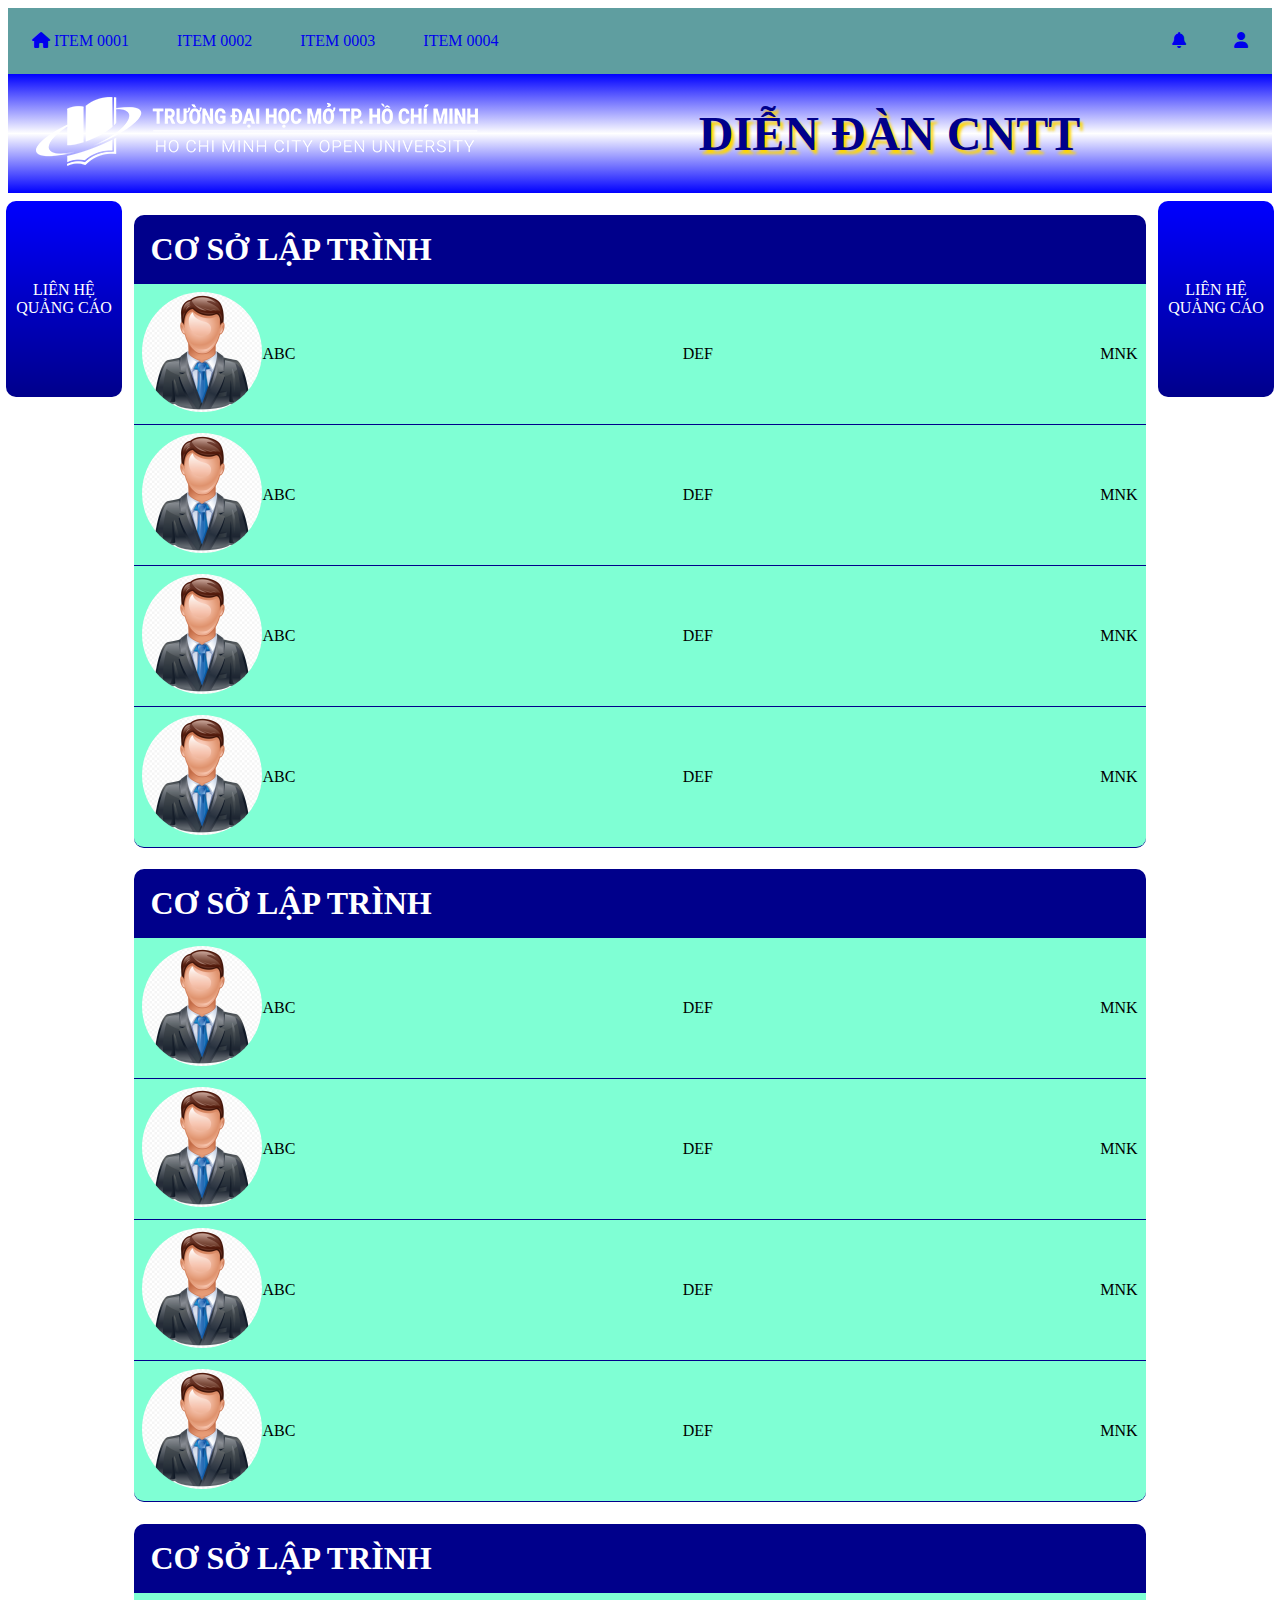
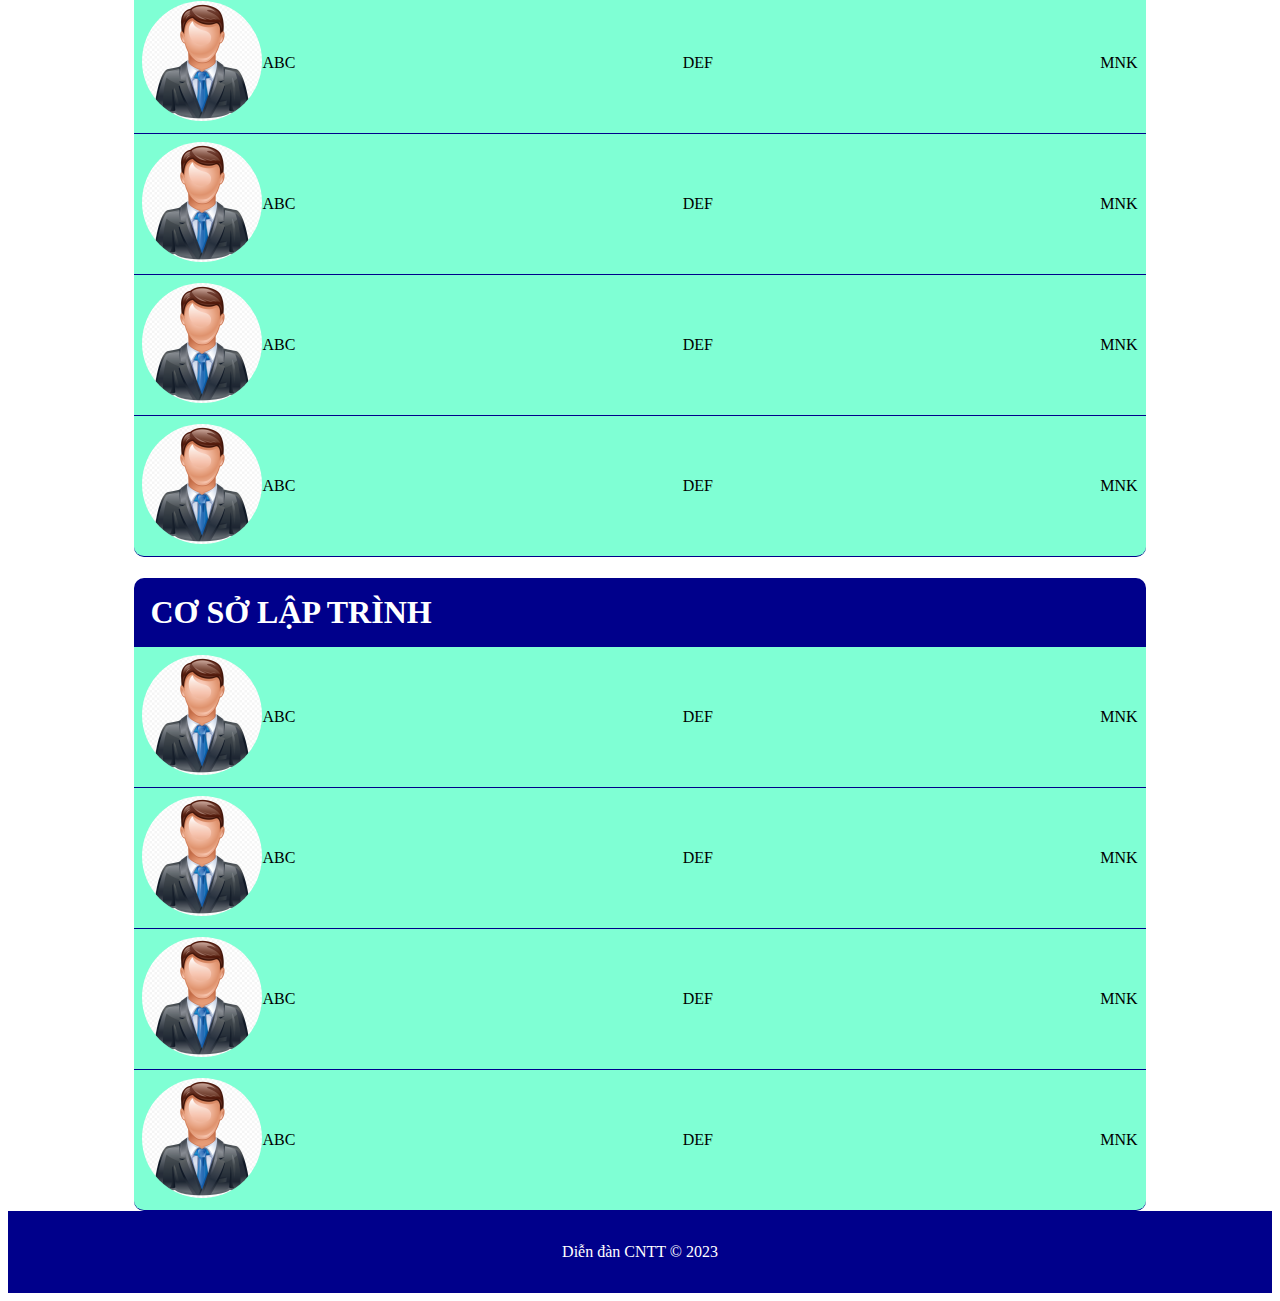
<file: index.html>
<!DOCTYPE html>
<html lang="en">
<head>
    <meta charset="UTF-8">
    <meta http-equiv="X-UA-Compatible" content="IE=edge">
    <meta name="viewport" content="width=device-width, initial-scale=1.0">
    <title>Diễn đàn CNTT</title>
    <link rel="stylesheet" href="css/forum.css" />
    <link rel="stylesheet" href="https://cdnjs.cloudflare.com/ajax/libs/font-awesome/6.4.0/css/all.min.css" />

</head>
<body>
    <nav class="flex between">
        <ul class="left menu flex">
            <li><a href="#"><i class="fa-solid fa-house"></i> ITEM 0001</a></li>
            <li><a href="#">ITEM 0002</a></li>
            <li><a href="#">ITEM 0003</a></li>
            <li><a href="#">ITEM 0004</a></li>
        </ul>

        <ul class="right menu flex">
            <li class="sub">
                <a href="#"><i class="fa-solid fa-bell"></i></a>

                <ul class="submenu">
                    <li>NOI DUNG THONG BAO 0001</li>
                    <li>NOI DUNG THONG BAO 0002</li>
                    <li>NOI DUNG THONG BAO 0003</li>
                    <li>NOI DUNG THONG BAO 0004</li>
                    <li>NOI DUNG THONG BAO 0005</li>
                </ul>
            </li>
            <li><a href="#"><i class="fa-solid fa-user"></i></a></li>
        </ul>
    </nav>
    <header class="flex between">
        <div><img src="images/ou-logo.png" /></div>
        <h1 class="subject">DIỄN ĐÀN CNTT</h1>
        <div></div>
    </header>
    <aside class="ads">
        <div class="left">LIÊN HỆ QUẢNG CÁO</div>
        <div class="right">LIÊN HỆ QUẢNG CÁO</div>
    </aside>
    <main class="container">
        <section>
            <h1 class="form-subject">CƠ SỞ LẬP TRÌNH</h1>
            <div class="forums">
                <div class="forum flex between">
                   <div class="flex">
                    <div><img class="avatar" src="images/user.png" /></div>
                    <div>ABC</div>
                   </div>
                    <div>DEF</div>
                    <div>MNK</div>
                </div>
                <div class="forum flex between">
                    <div class="flex">
                     <div><img class="avatar" src="images/user.png" /></div>
                     <div>ABC</div>
                    </div>
                     <div>DEF</div>
                     <div>MNK</div>
                 </div>
                 <div class="forum flex between">
                    <div class="flex">
                     <div><img class="avatar" src="images/user.png" /></div>
                     <div>ABC</div>
                    </div>
                     <div>DEF</div>
                     <div>MNK</div>
                 </div>
                 <div class="forum flex between">
                    <div class="flex">
                     <div><img class="avatar" src="images/user.png" /></div>
                     <div>ABC</div>
                    </div>
                     <div>DEF</div>
                     <div>MNK</div>
                 </div>
            </div>
        </section>
        <section>
            <h1 class="form-subject">CƠ SỞ LẬP TRÌNH</h1>
            <div class="forums">
                <div class="forum flex between">
                   <div class="flex">
                    <div><img class="avatar" src="images/user.png" /></div>
                    <div>ABC</div>
                   </div>
                    <div>DEF</div>
                    <div>MNK</div>
                </div>
                <div class="forum flex between">
                    <div class="flex">
                     <div><img class="avatar" src="images/user.png" /></div>
                     <div>ABC</div>
                    </div>
                     <div>DEF</div>
                     <div>MNK</div>
                 </div>
                 <div class="forum flex between">
                    <div class="flex">
                     <div><img class="avatar" src="images/user.png" /></div>
                     <div>ABC</div>
                    </div>
                     <div>DEF</div>
                     <div>MNK</div>
                 </div>
                 <div class="forum flex between">
                    <div class="flex">
                     <div><img class="avatar" src="images/user.png" /></div>
                     <div>ABC</div>
                    </div>
                     <div>DEF</div>
                     <div>MNK</div>
                 </div>
            </div>
        </section>
        <section>
            <h1 class="form-subject">CƠ SỞ LẬP TRÌNH</h1>
            <div class="forums">
                <div class="forum flex between">
                   <div class="flex">
                    <div><img class="avatar" src="images/user.png" /></div>
                    <div>ABC</div>
                   </div>
                    <div>DEF</div>
                    <div>MNK</div>
                </div>
                <div class="forum flex between">
                    <div class="flex">
                     <div><img class="avatar" src="images/user.png" /></div>
                     <div>ABC</div>
                    </div>
                     <div>DEF</div>
                     <div>MNK</div>
                 </div>
                 <div class="forum flex between">
                    <div class="flex">
                     <div><img class="avatar" src="images/user.png" /></div>
                     <div>ABC</div>
                    </div>
                     <div>DEF</div>
                     <div>MNK</div>
                 </div>
                 <div class="forum flex between">
                    <div class="flex">
                     <div><img class="avatar" src="images/user.png" /></div>
                     <div>ABC</div>
                    </div>
                     <div>DEF</div>
                     <div>MNK</div>
                 </div>
            </div>
        </section>
        <section>
            <h1 class="form-subject">CƠ SỞ LẬP TRÌNH</h1>
            <div class="forums">
                <div class="forum flex between">
                   <div class="flex">
                    <div><img class="avatar" src="images/user.png" /></div>
                    <div>ABC</div>
                   </div>
                    <div>DEF</div>
                    <div>MNK</div>
                </div>
                <div class="forum flex between">
                    <div class="flex">
                     <div><img class="avatar" src="images/user.png" /></div>
                     <div>ABC</div>
                    </div>
                     <div>DEF</div>
                     <div>MNK</div>
                 </div>
                 <div class="forum flex between">
                    <div class="flex">
                     <div><img class="avatar" src="images/user.png" /></div>
                     <div>ABC</div>
                    </div>
                     <div>DEF</div>
                     <div>MNK</div>
                 </div>
                 <div class="forum flex between">
                    <div class="flex">
                     <div><img class="avatar" src="images/user.png" /></div>
                     <div>ABC</div>
                    </div>
                     <div>DEF</div>
                     <div>MNK</div>
                 </div>
            </div>
        </section>
    </main>
    <footer>
        Diễn đàn CNTT &copy; 2023
    </footer>
</body>
</html>
</file>
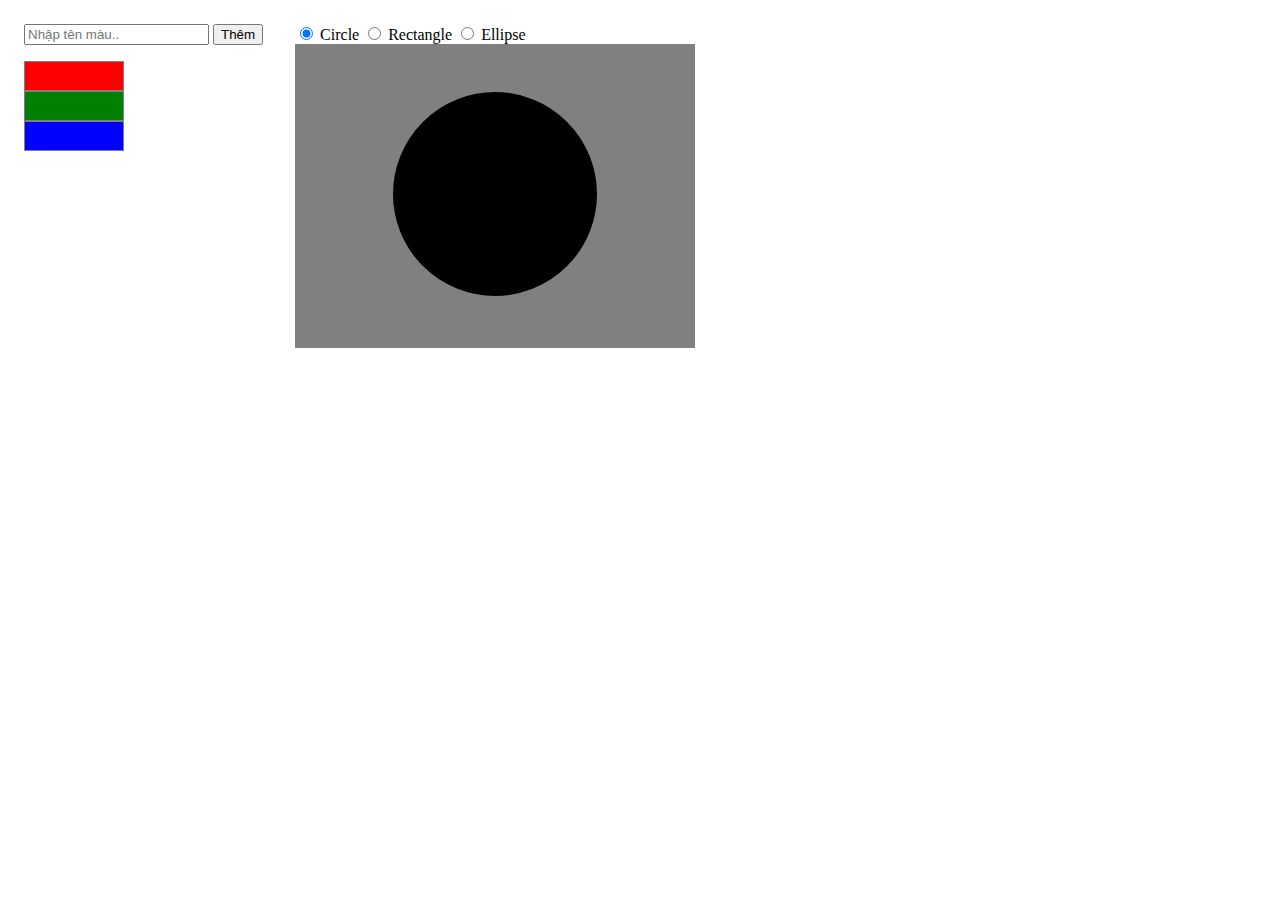
<file: index10.html>
<!DOCTYPE html>
<html lang="en">
<head>
    <meta charset="UTF-8">
    <meta http-equiv="X-UA-Compatible" content="IE=edge">
    <meta name="viewport" content="width=device-width, initial-scale=1.0">
    <title>jQuery Demo</title>
    <script src="js/code.jquery.com_jquery-3.7.0.min.js"></script>
    <script src="js/bai03.js"></script>
    <style>
        .buttons {
            margin-top: 5px;
        }
        .buttons input[type=button] {
            width: 100px;
            height: 30px;
            border: 1px solid gray;
        }

        .shape {
            background-color: gray;
        }

        svg {
            width: 400px;
            height: 300px;
        }

        .flex {
            display: flex;
        }

        .shape > svg:not(:first-child) {
            display: none;
        }

        .flex > * {
            padding: 1rem;
        }
    </style>
</head>
<body>
    <div class="flex">
        <div>
            <div>
                <input type="text" name="" id="colorId" placeholder="Nhập tên màu.." />
                <input type="button" value="Thêm" id="btnThem" />
            </div>
            <ul id="suggest"></ul>
            <div class="buttons">
                <div><input type="button" style="background-color:red"></div>
                <div><input type="button" style="background-color:green"></div>
                <div><input type="button" style="background-color:blue"></div>
            </div>
        </div>
        <div>
            <div class="rdo">
                <input type="radio" name="shape" rel="#circle" checked /> Circle
                <input type="radio" name="shape" rel="#rect" /> Rectangle
                <input type="radio" name="shape" rel="#elllipse" /> Ellipse
            </div>
            <div class="shape">
                <svg id="circle">
                <circle cx="200" cy="150" r="100" stroke="black"
                stroke-width="4" fill="black" />
                </svg>
                <svg id="rect">
                <rect x="100" y="50" width="200" height="200"
                stroke="black" stroke-width="4" fill="black" />
                </svg>
                <svg id="elllipse">
                <ellipse cx="200" cy="150" rx="150" ry="80"
                stroke="black" stroke-width="4 fill="black" />
                </svg>
            </div>
        </div>
    </div>
</body>
</html>
</file>
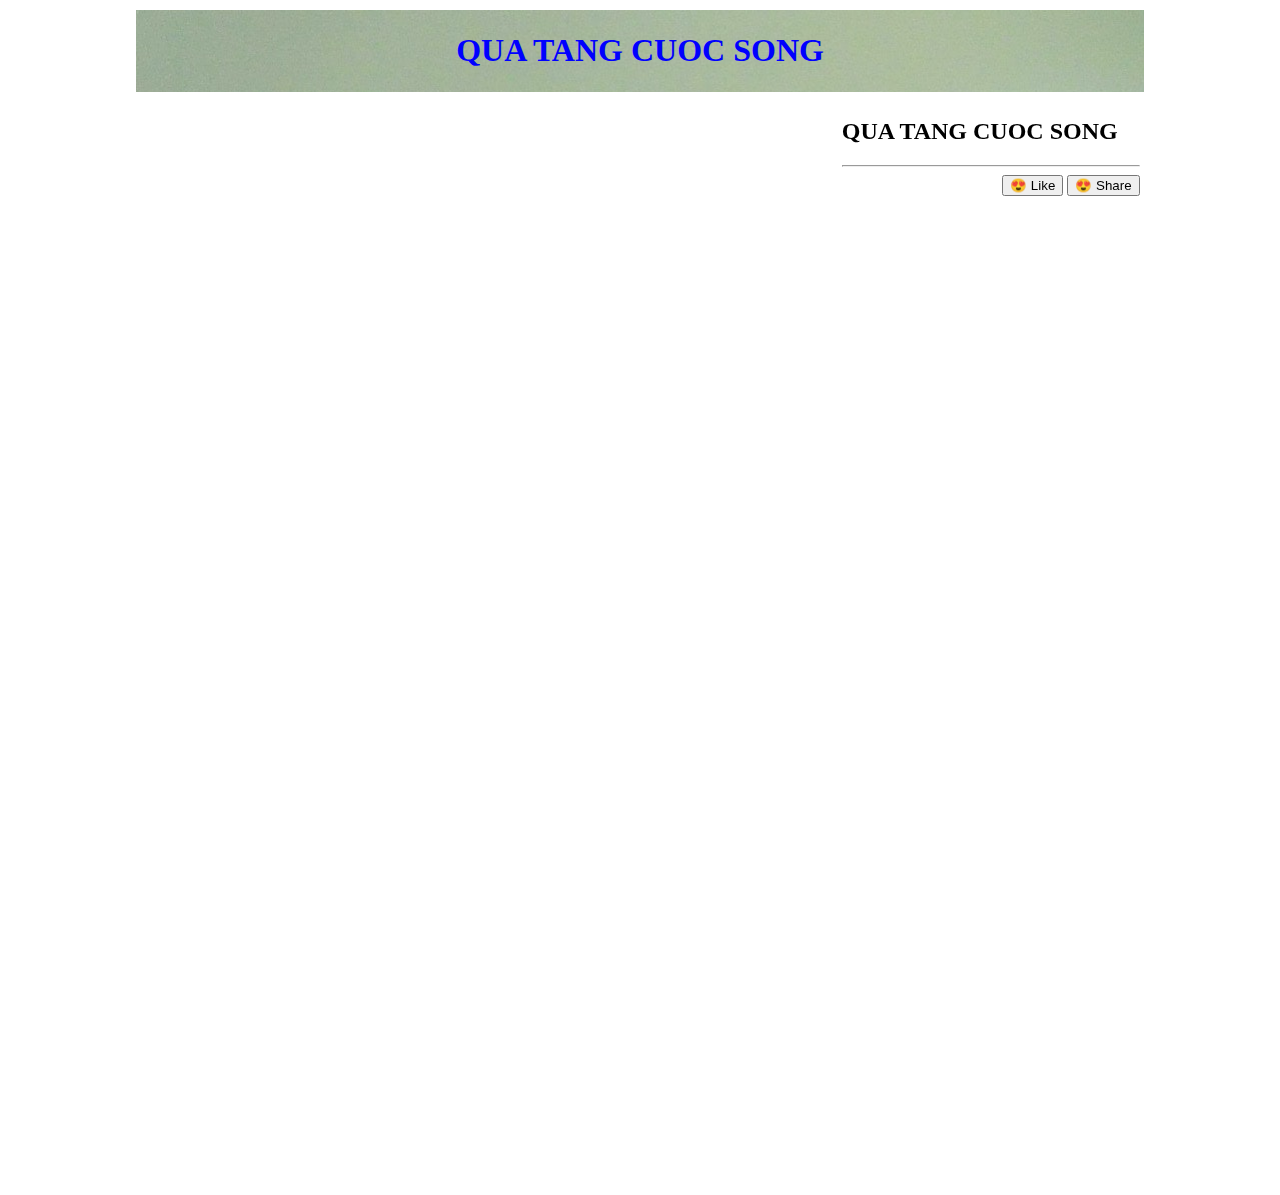
<file: index2.html>
<!DOCTYPE html>
<html lang="en">
<head>
    <meta charset="UTF-8">
    <meta http-equiv="X-UA-Compatible" content="IE=edge">
    <meta name="viewport" content="width=device-width, initial-scale=1.0">
    <title>Document</title>
    <style>
        table.main {
            width: 80%;
            margin: 0 auto;
        }

        table.main thead {
            text-align: center;
            color: blue;
            background-image: url(images/bg.jpg);
        }

        table.sub1 {
            width: 100%;
        }

        table.sub1 td {
            vertical-align: top;
        }

        iframe {
            width: 100%;
        }

        .btn {
            text-align: right;
        }
    </style>
</head>
<body>
    <table class="main" >
        <thead>
            <tr>
                <td><h1>QUA TANG CUOC SONG</h1></td>
            </tr>
        </thead>
        <tr>
            <td>
                <table class="sub1">
                    <tr>
                        <td width="70%"><iframe height="753" src="https://www.youtube.com/embed/HkWn1btl414" title="Sơ đồ lớp (class diagram)" frameborder="0" allow="accelerometer; autoplay; clipboard-write; encrypted-media; gyroscope; picture-in-picture; web-share" allowfullscreen></iframe></td>
                        <td>
                            <h2>QUA TANG CUOC SONG</h2>
                            <hr />
                            <div class="btn">
                                <button>&#128525; Like</button>
                                <button>&#128525; Share</button>
                            </div>
                        </td>
                    </tr>
                </table>
            </td>
        </tr>
        <tr>
            <td>
                <table width="100%">
                    <tr>
                        <td><iframe src="https://www.youtube.com/embed/HkWn1btl414" title="Sơ đồ lớp (class diagram)" frameborder="0" allow="accelerometer; autoplay; clipboard-write; encrypted-media; gyroscope; picture-in-picture; web-share" allowfullscreen></iframe></td>
                        <td><iframe src="https://www.youtube.com/embed/HkWn1btl414" title="Sơ đồ lớp (class diagram)" frameborder="0" allow="accelerometer; autoplay; clipboard-write; encrypted-media; gyroscope; picture-in-picture; web-share" allowfullscreen></iframe></td>
                        <td><iframe src="https://www.youtube.com/embed/HkWn1btl414" title="Sơ đồ lớp (class diagram)" frameborder="0" allow="accelerometer; autoplay; clipboard-write; encrypted-media; gyroscope; picture-in-picture; web-share" allowfullscreen></iframe></td>
                        <td><iframe src="https://www.youtube.com/embed/HkWn1btl414" title="Sơ đồ lớp (class diagram)" frameborder="0" allow="accelerometer; autoplay; clipboard-write; encrypted-media; gyroscope; picture-in-picture; web-share" allowfullscreen></iframe></td>
                    </tr>
                    <tr>
                        <td><iframe src="https://www.youtube.com/embed/HkWn1btl414" title="Sơ đồ lớp (class diagram)" frameborder="0" allow="accelerometer; autoplay; clipboard-write; encrypted-media; gyroscope; picture-in-picture; web-share" allowfullscreen></iframe></td>
                        <td><iframe src="https://www.youtube.com/embed/HkWn1btl414" title="Sơ đồ lớp (class diagram)" frameborder="0" allow="accelerometer; autoplay; clipboard-write; encrypted-media; gyroscope; picture-in-picture; web-share" allowfullscreen></iframe></td>
                        <td><iframe src="https://www.youtube.com/embed/HkWn1btl414" title="Sơ đồ lớp (class diagram)" frameborder="0" allow="accelerometer; autoplay; clipboard-write; encrypted-media; gyroscope; picture-in-picture; web-share" allowfullscreen></iframe></td>
                        <td><iframe src="https://www.youtube.com/embed/HkWn1btl414" title="Sơ đồ lớp (class diagram)" frameborder="0" allow="accelerometer; autoplay; clipboard-write; encrypted-media; gyroscope; picture-in-picture; web-share" allowfullscreen></iframe></td>
                    </tr>
                </table>
            </td>
        </tr>
        <tr>
            <td></td>
        </tr>
    </table>
</body>
</html>
</file>
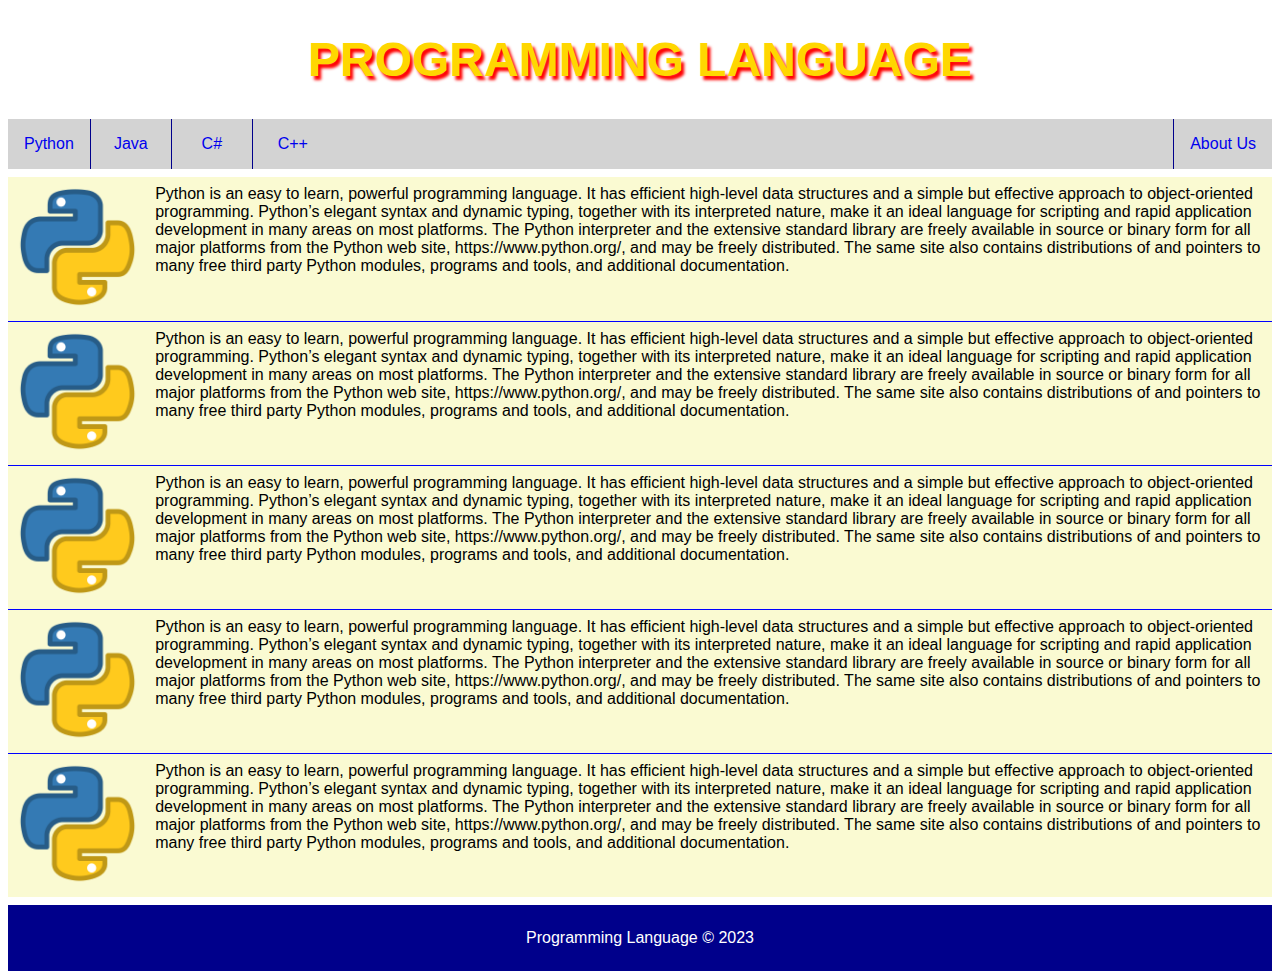
<file: index3.html>
<!DOCTYPE html>
<html lang="en">
<head>
    <meta charset="UTF-8">
    <meta http-equiv="X-UA-Compatible" content="IE=edge">
    <meta name="viewport" content="width=device-width, initial-scale=1.0">
    <title>Programming Language</title>
    <link rel="stylesheet" href="css/langs.css" />
</head>
<body>
    <header>
        <h1 class="subject">programming language</h1>

        <nav>
            <ul class="menu">
                <li><a href="#">Python</a></li>
                <li class="sub">
                    <a href="#">Java</a>

                    <ul class="menu v-menu">
                        <li><a href="#">Java Core</a></li>
                        <li><a href="#">Spring Framework</a></li>
                        <li><a href="#">JavaFX</a></li>
                    </ul>
                </li>
                <li><a href="#">C#</a></li>
                <li  class="sub">
                    <a href="#">C++</a>
                    <ul class="menu v-menu">
                        <li><a href="#">Java Core</a></li>
                        <li><a href="#">Spring Framework</a></li>
                        <li><a href="#">JavaFX</a></li>
                    </ul>
                </li>
                <li><a href="#">About Us</a></li>
            </ul>
        </nav>
    </header>

    <section>
        <div class="langs">
            <div class="lang">
                <div class="col1">
                    <img src="images/python.png" alt="Python" />
                </div>
                <div class="col2">
                    Python is an easy to learn, powerful programming language. It has efficient high-level data structures and a simple but effective approach to object-oriented programming. Python’s elegant syntax and dynamic typing, together with its interpreted nature, make it an ideal language for scripting and rapid application development in many areas on most platforms.

The Python interpreter and the extensive standard library are freely available in source or binary form for all major platforms from the Python web site, https://www.python.org/, and may be freely distributed. The same site also contains distributions of and pointers to many free third party Python modules, programs and tools, and additional documentation.
                </div>
            </div>
            <div class="lang">
                <div class="col1">
                    <img src="images/python.png" alt="Python" />
                </div>
                <div class="col2">
                    Python is an easy to learn, powerful programming language. It has efficient high-level data structures and a simple but effective approach to object-oriented programming. Python’s elegant syntax and dynamic typing, together with its interpreted nature, make it an ideal language for scripting and rapid application development in many areas on most platforms.

The Python interpreter and the extensive standard library are freely available in source or binary form for all major platforms from the Python web site, https://www.python.org/, and may be freely distributed. The same site also contains distributions of and pointers to many free third party Python modules, programs and tools, and additional documentation.
                </div>
            </div>
            <div class="lang">
                <div class="col1">
                    <img src="images/python.png" alt="Python" />
                </div>
                <div class="col2">
                    Python is an easy to learn, powerful programming language. It has efficient high-level data structures and a simple but effective approach to object-oriented programming. Python’s elegant syntax and dynamic typing, together with its interpreted nature, make it an ideal language for scripting and rapid application development in many areas on most platforms.

The Python interpreter and the extensive standard library are freely available in source or binary form for all major platforms from the Python web site, https://www.python.org/, and may be freely distributed. The same site also contains distributions of and pointers to many free third party Python modules, programs and tools, and additional documentation.
                </div>
            </div>
            <div class="lang">
                <div class="col1">
                    <img src="images/python.png" alt="Python" />
                </div>
                <div class="col2">
                    Python is an easy to learn, powerful programming language. It has efficient high-level data structures and a simple but effective approach to object-oriented programming. Python’s elegant syntax and dynamic typing, together with its interpreted nature, make it an ideal language for scripting and rapid application development in many areas on most platforms.

The Python interpreter and the extensive standard library are freely available in source or binary form for all major platforms from the Python web site, https://www.python.org/, and may be freely distributed. The same site also contains distributions of and pointers to many free third party Python modules, programs and tools, and additional documentation.
                </div>
            </div>
            <div class="lang">
                <div class="col1">
                    <img src="images/python.png" alt="Python" />
                </div>
                <div class="col2">
                    Python is an easy to learn, powerful programming language. It has efficient high-level data structures and a simple but effective approach to object-oriented programming. Python’s elegant syntax and dynamic typing, together with its interpreted nature, make it an ideal language for scripting and rapid application development in many areas on most platforms.

The Python interpreter and the extensive standard library are freely available in source or binary form for all major platforms from the Python web site, https://www.python.org/, and may be freely distributed. The same site also contains distributions of and pointers to many free third party Python modules, programs and tools, and additional documentation.
                </div>
            </div>
        </div>
    </section>

    <footer>
        Programming Language &copy; 2023
    </footer>
</body>
</html>
</file>
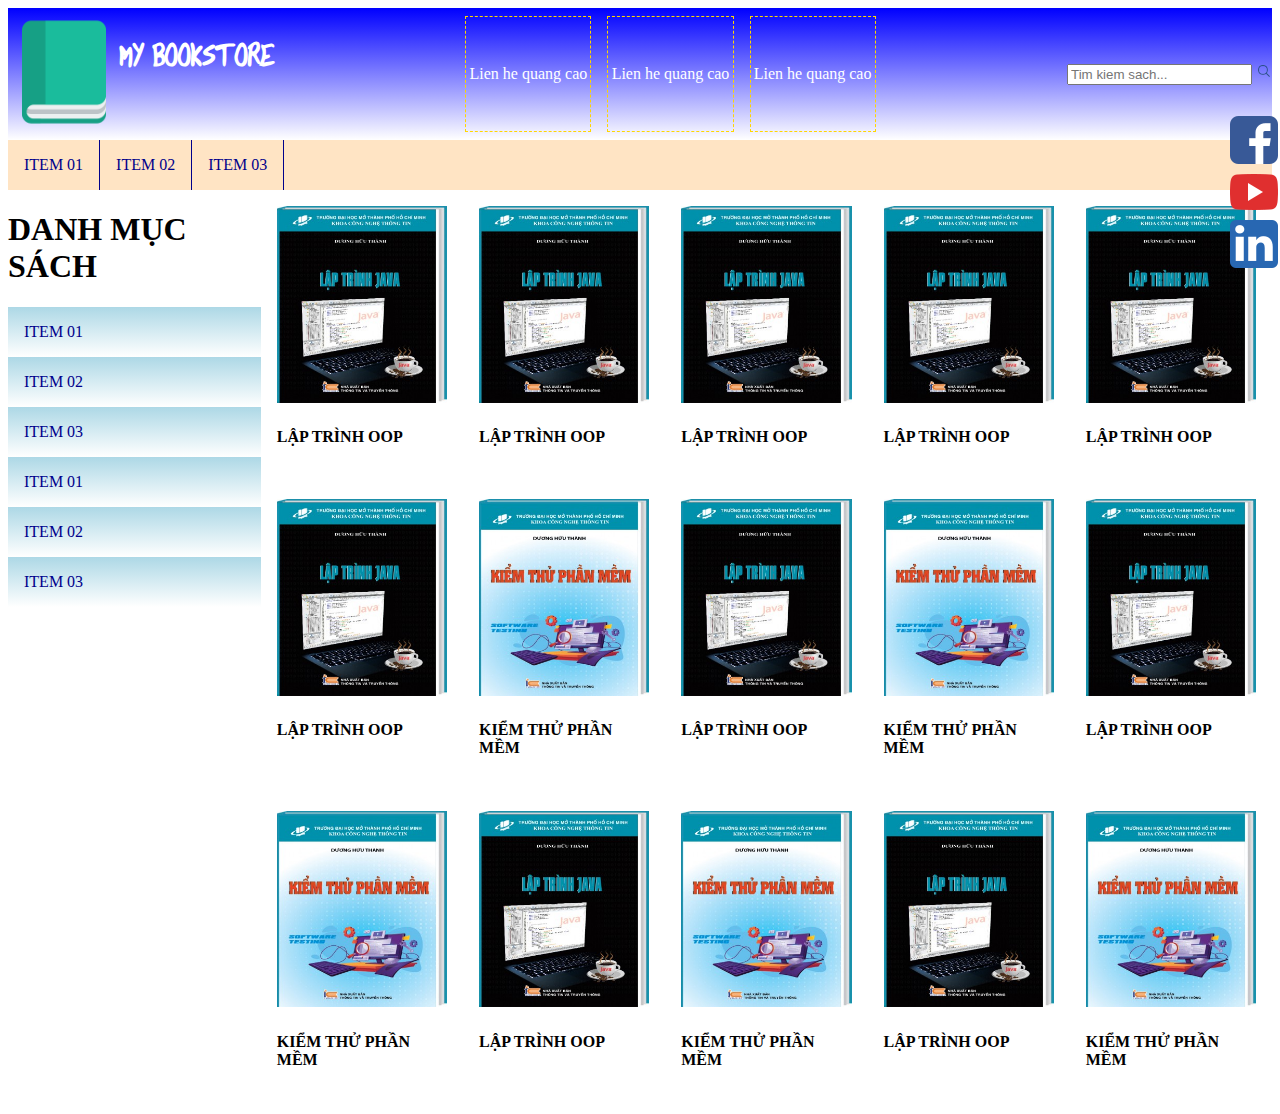
<file: index4.html>
<!DOCTYPE html>
<html lang="en">
<head>
    <meta charset="UTF-8">
    <meta http-equiv="X-UA-Compatible" content="IE=edge">
    <meta name="viewport" content="width=device-width, initial-scale=1.0">
    <title>Bookstore</title>
    <link rel="stylesheet" href="css/books.css" />
</head>
<body>
    <header class="flex header">
        <div class="flex">
            <div><img class="logo" src="images/book.png" alt="Book" /></div>
            <div><h1>MY BOOKSTORE</h1></div>
        </div>
        <div class="ads flex">
            <div>Lien he quang cao</div>
            <div>Lien he quang cao</div>
            <div>Lien he quang cao</div>
        </div>
        <div>
            <input type="text" placeholder="Tim kiem sach..." />
            <a href="#"><img src="images/find.png" class="icon" /></a>
        </div>
    </header>
    <nav>
        <ul class="menu flex">
            <li><a href="#">ITEM 01</a></li>
            <li><a href="#">ITEM 02</a></li>
            <li><a href="#">ITEM 03</a></li>
        </ul>
    </nav>
    <aside>
        <ul class="social">
            <li><a href="#"><img src="images/facebook.png" /> Facebook</a></li>
            <li><a href="#"><img src="images/youtube.png" /> Youtube</a></li>
            <li><a href="#"><img src="images/linkin.png" /> Linkin</a></li>
        </ul>
    </aside>
    <main class="flex">
        <section class="left">
            <h1>DANH MỤC SÁCH</h1>

            <ul class="menu v-menu flex">
                <li><a href="#">ITEM 01</a></li>
                <li><a href="#">ITEM 02</a></li>
                <li><a href="#">ITEM 03</a></li>
                <li><a href="#">ITEM 01</a></li>
                <li><a href="#">ITEM 02</a></li>
                <li><a href="#">ITEM 03</a></li>
            </ul>
        </section>
        <section class="right">
            <div class="books flex">
                <div class="book">
                   <div>
                        <div><img src="images/java.jpg" alt="Java" /></div>
                        <div><h4>LẬP TRÌNH OOP</h4></div>
                        <ul class="des">
                            <li>ITEM 00001</li>
                            <li>ITEM 00002</li>
                            <li>ITEM 00003</li>
                            <li>ITEM 00004</li>
                            <li>ITEM 00005</li>
                        </ul>
                   </div>
                </div>
                <div class="book">
                    <div>
                         <div><img src="images/java.jpg" alt="Java" /></div>
                         <div><h4>LẬP TRÌNH OOP</h4></div>
                         <ul class="des">
                             <li>ITEM 00001</li>
                             <li>ITEM 00002</li>
                             <li>ITEM 00003</li>
                             <li>ITEM 00004</li>
                             <li>ITEM 00005</li>
                         </ul>
                    </div>
                 </div>
                 <div class="book">
                    <div>
                         <div><img src="images/java.jpg" alt="Java" /></div>
                         <div><h4>LẬP TRÌNH OOP</h4></div>
                         <ul class="des">
                             <li>ITEM 00001</li>
                             <li>ITEM 00002</li>
                             <li>ITEM 00003</li>
                             <li>ITEM 00004</li>
                             <li>ITEM 00005</li>
                         </ul>
                    </div>
                 </div>
                 <div class="book">
                    <div>
                         <div><img src="images/java.jpg" alt="Java" /></div>
                         <div><h4>LẬP TRÌNH OOP</h4></div>
                         <ul class="des">
                             <li>ITEM 00001</li>
                             <li>ITEM 00002</li>
                             <li>ITEM 00003</li>
                             <li>ITEM 00004</li>
                             <li>ITEM 00005</li>
                         </ul>
                    </div>
                 </div>
                 <div class="book">
                    <div>
                         <div><img src="images/java.jpg" alt="Java" /></div>
                         <div><h4>LẬP TRÌNH OOP</h4></div>
                         <ul class="des">
                             <li>ITEM 00001</li>
                             <li>ITEM 00002</li>
                             <li>ITEM 00003</li>
                             <li>ITEM 00004</li>
                             <li>ITEM 00005</li>
                         </ul>
                    </div>
                 </div>
                 <div class="book">
                    <div>
                         <div><img src="images/java.jpg" alt="Java" /></div>
                         <div><h4>LẬP TRÌNH OOP</h4></div>
                         <ul class="des">
                             <li>ITEM 00001</li>
                             <li>ITEM 00002</li>
                             <li>ITEM 00003</li>
                             <li>ITEM 00004</li>
                             <li>ITEM 00005</li>
                         </ul>
                    </div>
                 </div>
                <div class="book">
                    <div>
                         <div><img src="images/ktpm.jpg" alt="Java" /></div>
                         <div><h4>KIỂM THỬ PHẦN MỀM</h4></div>
                    </div>
                 </div>
                 <div class="book">
                    <div>
                         <div><img src="images/java.jpg" alt="Java" /></div>
                         <div><h4>LẬP TRÌNH OOP</h4></div>
                    </div>
                 </div>
                 <div class="book">
                     <div>
                          <div><img src="images/ktpm.jpg" alt="Java" /></div>
                          <div><h4>KIỂM THỬ PHẦN MỀM</h4></div>
                     </div>
                  </div>
                  <div class="book">
                    <div>
                         <div><img src="images/java.jpg" alt="Java" /></div>
                         <div><h4>LẬP TRÌNH OOP</h4></div>
                    </div>
                 </div>
                 <div class="book">
                     <div>
                          <div><img src="images/ktpm.jpg" alt="Java" /></div>
                          <div><h4>KIỂM THỬ PHẦN MỀM</h4></div>
                     </div>
                  </div>
                  <div class="book">
                    <div>
                         <div><img src="images/java.jpg" alt="Java" /></div>
                         <div><h4>LẬP TRÌNH OOP</h4></div>
                    </div>
                 </div>
                 <div class="book">
                     <div>
                          <div><img src="images/ktpm.jpg" alt="Java" /></div>
                          <div><h4>KIỂM THỬ PHẦN MỀM</h4></div>
                     </div>
                  </div>
                  <div class="book">
                    <div>
                         <div><img src="images/java.jpg" alt="Java" /></div>
                         <div><h4>LẬP TRÌNH OOP</h4></div>
                    </div>
                 </div>
                 <div class="book">
                     <div>
                          <div><img src="images/ktpm.jpg" alt="Java" /></div>
                          <div><h4>KIỂM THỬ PHẦN MỀM</h4></div>
                     </div>
                  </div>
            </div>
        </section>
    </main>
    <footer></footer>
</body>
</html>
</file>
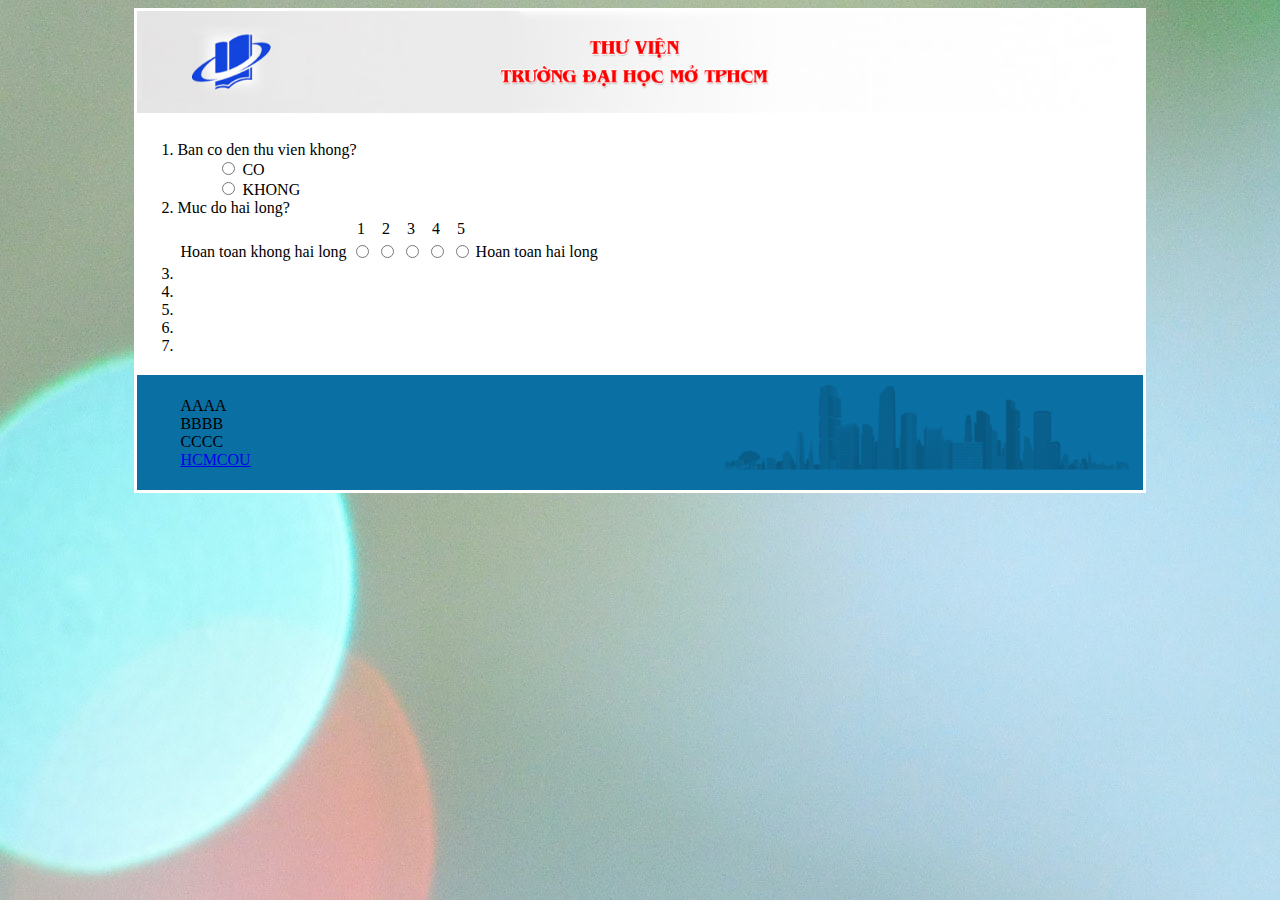
<file: index6.html>
<!DOCTYPE html>
<html lang="en">
<head>
    <meta charset="UTF-8">
    <meta http-equiv="X-UA-Compatible" content="IE=edge">
    <meta name="viewport" content="width=device-width, initial-scale=1.0">
    <title>Khao sat</title>
    <link rel="stylesheet" href="css/khaosat.css" />
</head>
<body>
    <table class="main">
        <thead>
            <tr>
                <td>
                    <img src="images/banner.jpg" alt="OU" />
                </td>
            </tr>
            <tr>
                <td></td>
            </tr>
        </thead>
        <tfoot>
            <tr>
                <td>
                    <table class="f">
                        <tr>
                            <td>
                                <ul>
                                    <li>AAAA</li>
                                    <li>BBBB</li>
                                    <li>CCCC</li>
                                    <li>
                                        <a href="mailto:thuviendhm@ou.edu.vn">HCMCOU</a>
                                    </li>
                                </ul>
                            </td>
                            <td>
                                <img src="images/footer.PNG" alt="ou" />
                            </td>
                        </tr>
                    </table>
                </td>
            </tr>
        </tfoot>
        <tbody>
            <tr>
                <td>
                    <ol>
                        <li>Ban co den thu vien khong?
                            <ul>
                                <li><input type="radio" name="q1" /> CO</li>
                                <li><input type="radio" name="q1" /> KHONG</li>
                            </ul>
                        </li>
                        <li>Muc do hai long?
    
                            <table class="center">
                                <tr>
                                    <td></td>
                                    <td>1</td>
                                    <td>2</td>
                                    <td>3</td>
                                    <td>4</td>
                                    <td>5</td>
                                    <td></td>
                                </tr>
                                <tr>
                                    <td>Hoan toan khong hai long</td>
                                    <td><input type="radio" name="q2" /></td>
                                    <td><input type="radio" name="q2" /></td>
                                    <td><input type="radio" name="q2" /></td>
                                    <td><input type="radio" name="q2" /></td>
                                    <td><input type="radio" name="q2" /></td>
                                    <td>Hoan toan hai long</td>
                                </tr>
                            </table>
                        </li>
                        <li></li>
                        <li></li>
                        <li></li>
                        <li></li>
                        <li></li>
                    </ol>
                </td>
            </tr>
        </tbody>
    </table>
</body>
</html>
</file>
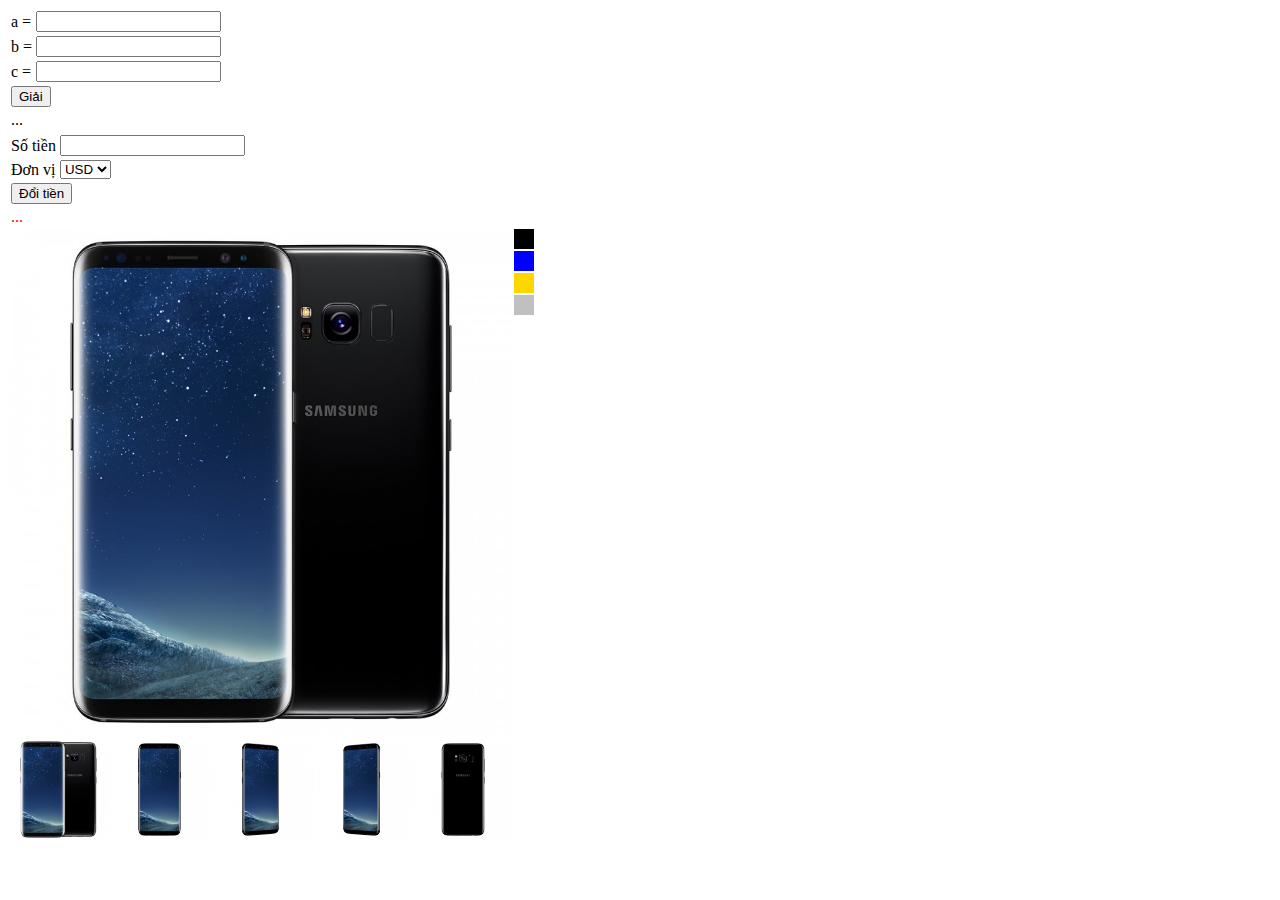
<file: index7.html>
<!DOCTYPE html>
<html lang="en">
<head>
    <meta charset="UTF-8">
    <meta http-equiv="X-UA-Compatible" content="IE=edge">
    <meta name="viewport" content="width=device-width, initial-scale=1.0">
    <title>JS Demo</title>
    <script src="js/bai01.js"></script>
    <style>
        @keyframes err {
            from {
                outline: unset;
            }
            to {
                outline: 1px solid red;
            }
        }

        .error {
            animation: err .5s 3;
        }

        .flex {
            display: flex;
        }

        .demo img {
            width: 100%;
        }

        .thumb > div {
            width: 20%;
        }

        button {
            width: 20px;
            height: 20px;
            border: 1px solid transparent;
        }
    </style>
</head>
<body>
    <table>
        <tr>
            <td>a = </td>
            <td>
                <input type="number" id="aId" />
            </td>
        </tr>
        <tr>
            <td>b = </td>
            <td>
                <input type="number" id="bId" />
            </td>
        </tr>
        <tr>
            <td>c = </td>
            <td>
                <input type="number" id="cId" />
            </td>
        </tr>
        <tr>
            <td colspan="2">
                <input type="button" value="Giải" onclick="giaiBac2()" />
            </td>
        </tr>
        <tr>
            <td colspan="2" id="kq">...</td>
        </tr>
    </table>

    <table>
        <tr>
            <td>Số tiền</td>
            <td>
                <input type="number" id="stId" />
            </td>
        </tr>
        <tr>
            <td>Đơn vị</td>
            <td>
                <select id="dvId">
                    <option value="usd">USD</option>
                    <option value="eur">EUR</option>
                    <option value="aud">AUD</option>
                </select>
            </td>
        </tr>
        <tr>
            <td colspan="2">
                <input type="button" value="Đổi tiền" onclick="doiTien()" />
            </td>
        </tr>
        <tr>
            <td colspan="2" id="kq2" style="color: red;">...</td>
        </tr>
    </table>

    <div class="demo flex">
        <div style="width:40%">
            <img src="images/galaxys8/Black_1.jpg" id="main" alt="">
            <div class="thumb flex">
                <div><img src="images/galaxys8/Black_1.jpg" alt=""></div>
                <div><img src="images/galaxys8/Black_2.jpg" alt=""></div>
                <div><img src="images/galaxys8/Black_3.jpg" alt=""></div>
                <div><img src="images/galaxys8/Black_4.jpg" alt=""></div>
                <div><img src="images/galaxys8/Black_5.jpg" alt=""></div>
            </div>
        </div>
        <div class="btn">
            <div><button rel="Black" style="background-color:black"></button></div>
            <div><button rel="Blue" style="background-color:blue"></button></div>
            <div><button rel="Gold" style="background-color:gold"></button></div>
            <div><button rel="Silver" style="background-color:silver"></button></div>
        </div>
    </div>
</body>
</html>
</file>
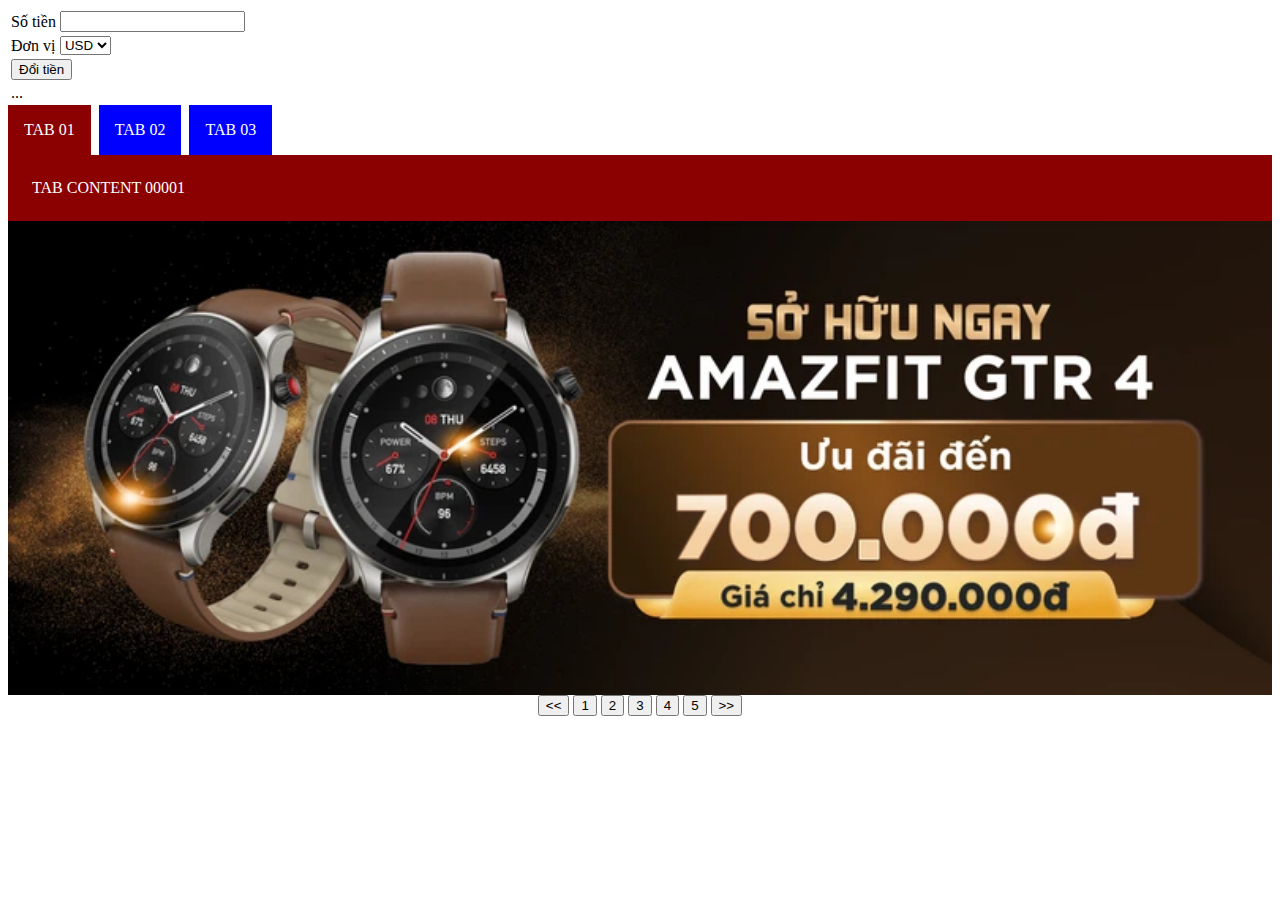
<file: index9.html>
<!DOCTYPE html>
<html lang="en">
<head>
    <meta charset="UTF-8">
    <meta http-equiv="X-UA-Compatible" content="IE=edge">
    <meta name="viewport" content="width=device-width, initial-scale=1.0">
    <title>jQuery Demo</title>
    <script src="js/code.jquery.com_jquery-3.7.0.min.js"></script>
    <script src="js/bai03.js"></script>
    <link rel="stylesheet" href="css/jquerydemo.css" />
</head>
<body>
    <table>
        <tr>
            <td>Số tiền</td>
            <td>
                <input type="number" name="" id="stId" />
            </td>
        </tr>
        <tr>
            <td>Đơn vị</td>
            <td>
                <select name="" id="dvId">
                    <option value="usd">USD</option>
                    <option value="eur">EUR</option>
                    <option value="aud">AUD</option>
                </select>
            </td>
        </tr>
        <tr>
            <td colspan="2">
                <input type="button" value="Đổi tiền" id="btnDoiTien" />
            </td>
        </tr>
        <tr>
            <td colspan="2" id="kq">...</td>
        </tr>
    </table>

    <div>
        <ul class="tab">
            <li class="active"><a href="#tab01">TAB 01</a></li>
            <li><a href="#tab02">TAB 02</a></li>
            <li><a href="#tab03">TAB 03</a></li>
        </ul>

        <div class="tab-content">
            <div id="tab01">TAB CONTENT 00001</div>
            <div id="tab02">TAB CONTENT 00002</div>
            <div id="tab03">TAB CONTENT 00003</div>
            
        </div>
    </div>

    <div class="slider">
        <div class="slider-content">
            <div><img src="images/slider/slider1.webp" alt=""></div>
            <div><img src="images/slider/slider2.webp" alt=""></div>
            <div><img src="images/slider/slider3.webp" alt=""></div>
            <div><img src="images/slider/slider4.webp" alt=""></div>
            <div><img src="images/slider/slider5.webp" alt=""></div>
        </div>
        <div class="buttons">
            <button class="prev">&lt;&lt;</button>
            <button class="next">&gt;&gt;</button>
        </div>
    </div>
</body>
</html>
</file>
<file: css/forum.css>
nav {
    background-color: cadetblue;
}

ul.menu {
    list-style-type: none;
    padding: 0;
    margin: 0;
}

ul.menu > li > a {
    display: block;
    padding: 1.5rem;
    text-decoration: none;
}

ul.menu > li > a:hover {
    background-color: darkblue;
    color: white;
}

.flex {
    display: flex;
    align-items: center;
}

.between {
    justify-content: space-between;
}

header {
    background: linear-gradient(blue, white, blue);
}

.subject {
    color: darkblue;
    text-shadow: 3px 4px 3px gold;
    font-size: 3rem;
}

.submenu {
    display: none;
    position: absolute;
    background-color: brown;
    right: 8px;
    padding-top: 0.5rem;
    padding-bottom: 0.5rem;
    padding-right: 0.5rem;
}

.submenu::after {
    content: "";
    border-style: solid;
    border-width: 10px;
    border-color: transparent transparent brown transparent;
    position: absolute;
    bottom: 100%;
    right: 30%;
}

.sub:hover .submenu {
    display: block;
}

.avatar {
    width: 120px;
    border-radius: 50%;
}

.forum {
    background-color: aquamarine;
    padding: 0.5rem;
    border-bottom: 1px solid darkblue;
}

.forum:last-child {
    border-radius: 0 0 10px 10px;
}

.form-subject {
    background-color: darkblue;
    color: white;
    margin-bottom: 0;
    padding: 1rem;
    border-radius: 10px 10px 0 0;
}

.container {
    width: 80%;
    margin: 0 auto;
}

.ads > div {
    background: linear-gradient(blue, darkblue);
    color: white;
    width: 9%;
    position: fixed;
    margin-top: 0.5rem;
    text-align: center;
    padding: 5rem 0;
    border-radius: 10px;
}

.ads .left {
    left: 0.5%;
}

.ads .right {
    right: 0.5%;
}

footer {
    background-color: darkblue;
    color: white;
    text-align: center;
    padding: 2rem 0;
}
</file>
<file: css/langs.css>
* {
    font-family: Arial, Helvetica, sans-serif;
}

.subject {
    text-transform: uppercase;
    text-align: center;
    color: gold;
    text-shadow: 3px 4px 3px red;
    font-size: 3rem;
}

ul.menu {
    list-style-type: none;
    padding: 0;
    margin: 0;
    background-color: lightgray;
    display: flex;
}

ul.menu > li {
    
    border-left: 1px solid darkblue;
    min-width: 5rem;
    text-align: center;
}

ul.menu > li:first-child {
    border-left: none; 
}

ul.menu > li:last-child {
    margin-left: auto;
}

ul.menu > li > a {
    display: block;
    padding: 1rem;
    text-decoration: none;
}

ul.menu > li > a:hover {
    background-color: darkblue;
    color: white;
}

.v-menu {
    /* display: none !important; */
    opacity: 0;
    position: absolute;
    transition: opacity .5s;
    flex-direction: column;
}

ul.menu.v-menu > li:last-child {
    margin-left: none !important;
}

.sub:hover .v-menu {
    opacity: 1;
    /* display: block !important; */
}

.v-menu > li {
    border-left: none !important;
}

.col1 {
    width: 10%;
}

.col2 {
    width: 90%;
}

.langs {
    background-color: lightgoldenrodyellow;
    margin-top: 0.5rem;
}

.lang {
    display: flex;
    border-bottom: 1px solid blue;
}

.lang:last-child {
    border-bottom: none;
}

.lang > div {
    padding: 0.5rem;
}

.lang img {
    width: 100%;
    transition: transform .5s;
}

.lang img:hover {
    transform: rotate(30deg);
}

footer {
    background-color: darkblue;
    text-align: center;
    color: white;
    padding: 1.5rem;
    margin-top: 0.5rem;
}
</file>
<file: css/books.css>
@font-face {
    font-family: myfont;
    src: url(../fonts/VNI-Viet\ tay.ttf);
}

a {
    color: darkblue;
    text-decoration: none;
}

header {
    background: linear-gradient(blue, white);
    color: white;
}

header h1 {
    font-family: myfont;
}

.flex {
    display: flex;
}

.header {
    justify-content: space-between;
    align-items: center;
}

.ads > div {
    border: 1.5px dashed gold;
    padding: 3rem 0.2rem;
    margin: 0.5rem;
    text-align: center;
}

.icon {
    width: 1rem;
}

.logo {
    width: 7rem;
}

/* MENU */
ul.menu {
    list-style-type: none;
    margin: 0;
    padding: 0;
    background-color: bisque;
}

ul.menu > li > a {
    display: block;
    padding: 1rem;
    border-right: 1px solid darkblue;
    text-decoration: none;
}

ul.menu > li > a:hover {
    background: darkblue;
    color: white;
}

/* MAIN */
.left {
    width: 20%;
}

.right {
    width: 80%;
}

.v-menu {
    flex-direction: column;
}

.v-menu > li > a {
    background: linear-gradient(lightblue, white);
    border-right: none !important;
}

/* RIGHT */
.books {
    flex-wrap: wrap;
}

.book {
    width: 20%;
    padding: 1rem;
    box-sizing: border-box; 
    position: relative;
}

.book img {
    width: 100%;
}

.des {
    position: absolute;
    background-color: rgb(0, 0, 255, 0.6);
    color: whitesmoke;
    top: 0;
    left: 0;
    right: 0;
    bottom: 100%;
    transition: bottom 1s;
    overflow: hidden;
}

.book:hover .des {
    bottom: 0;
}
ul.social {
    list-style-type: none;
    position: fixed;
    right: 0;
    top: 100px;
   
    z-index: 99;
    padding: 0;
   
}

ul.social > li {
    margin-right: -150px;
    min-width: 200px;
    transition:margin-right 1s;
}

ul.social > li:hover {
    margin-right: 0;
}
</file>
<file: css/khaosat.css>
body {
    background-image: url(../images/bg.jpg);
}

table.main {
    width: 80%;
    background-color: white;
    margin: 0 auto;
}

thead img {
    width: 100%;
}

ul {
    list-style-type: none;
}

.center {
    text-align: center;
}
table.f {
    width: 100%;
    background-color: #0a6fa3;
}

table.f tr td:last-child {
    text-align: right;
}
</file>
<file: css/jquerydemo.css>
@keyframes err {
    from {
        outline: unset;
    }
    to {
        outline: 1px solid red;
    }
}

.error {
    animation: err 0.5s 3;
}

.tab {
    list-style-type: none;
    padding: 0;
    margin: 0;
    display: flex;
}

.tab > li {
    background-color: blue;
    margin-right: 0.5rem;
}

.tab > li > a {
    display: block;
    padding: 1rem;
    color: white;
    text-decoration: none;
}

.tab-content {
    background-color: darkred;
    color: white;
}

.tab-content > div {
    padding: 1.5rem;
}

.active {
    background-color: darkred !important;
    color: white !important;
}

.slider-content {
    position: relative;
}

.slider-content > div {
    position: absolute;
    top: 0;
    left: 0;
    right: 0;
    z-index: -1;
}

.slider-content img {
    width: 100%;
}

.buttons {
    text-align: center;
}
</file>
